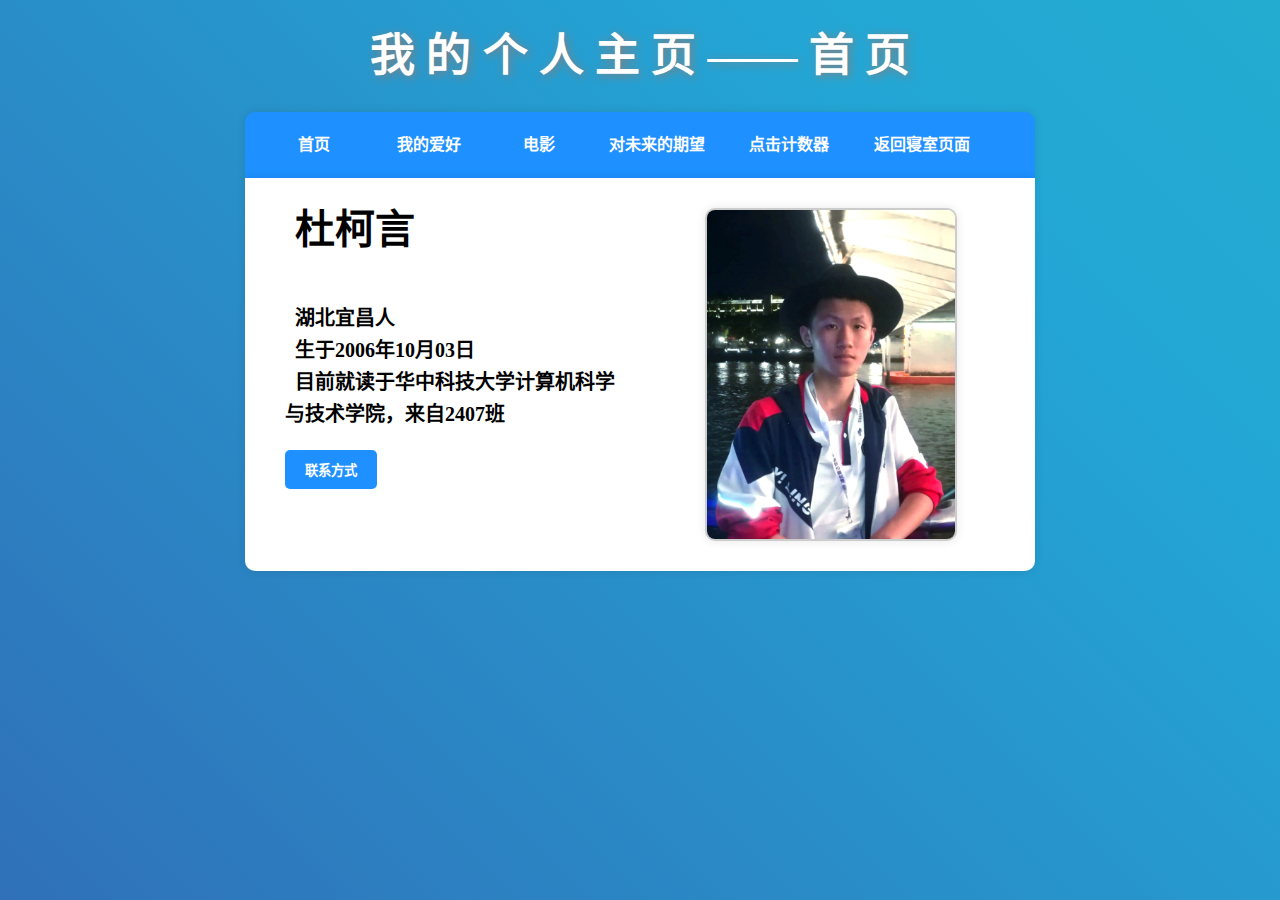
<file: index.html>
<!DOCTYPE html>
<html lang="zh-CN">
<head>
    <meta charset="UTF-8">
    <title>一个自我介绍</title>
</head>
<link rel="stylesheet" href="indexstyle.css">



<body>
<div class="animated-background"></div>

<div>
    <h class="topic">我 的 个 人 主 页 —— 首 页</h>
<div>
<div class="menu">
        <nav>    
			<a href="index.html" class="hrefs">&nbsp;&nbsp;&nbsp;首页&nbsp;&nbsp;&nbsp;</a>
            <a href="hobby.html" class="hrefs">&nbsp;&nbsp;我的爱好&nbsp;&nbsp;</a>
            <a href="movie.html" class="hrefs">&nbsp;&nbsp;电影&nbsp;&nbsp;</a>
			<a href="hope.html" class="hrefs">对未来的期望</a>
            <a href="clickcounter.html" class="hrefs">点击计数器</a>
			<a href="https://electricstick8.github.io/Dorm/" class="hrefs">返回寝室页面</a>
        </nav>
</div>

<div class="container">
	<div class="text">
        <p class="vice_title">&nbsp;杜柯言</p>
        <p class="intro">&nbsp;&nbsp;湖北宜昌人<br>&nbsp;&nbsp;生于2006年10月03日<br>&nbsp;&nbsp;目前就读于华中科技大学计算机科学与技术学院，来自2407班</p>
		<button onclick="showMore1()">联系方式</button>
		
		<div id="more-info1" style="display: none;">
          <h2 ><ul>
            <li class="intro1">QQ：120066033</li>
		    <li class="intro1">邮箱：120066033@qq.com</li>
          </ul></h2>
		</div>

    </div>
	
	<div class="image">
         <img src="个人照片.jpg" alt="我的照片">
    </div>

</div>



<script>
    function showMore1() {
      const moreInfo1 = document.getElementById('more-info1'),moreInfo2 = document.getElementById('more-info2'),moreInfo3 = document.getElementById('more-info3');
      if (moreInfo1.style.display === 'none') {
        moreInfo1.style.display = 'block';
      } else {
        moreInfo1.style.display = 'none';
      }
    }
</script>


</body>
</html>
</file>
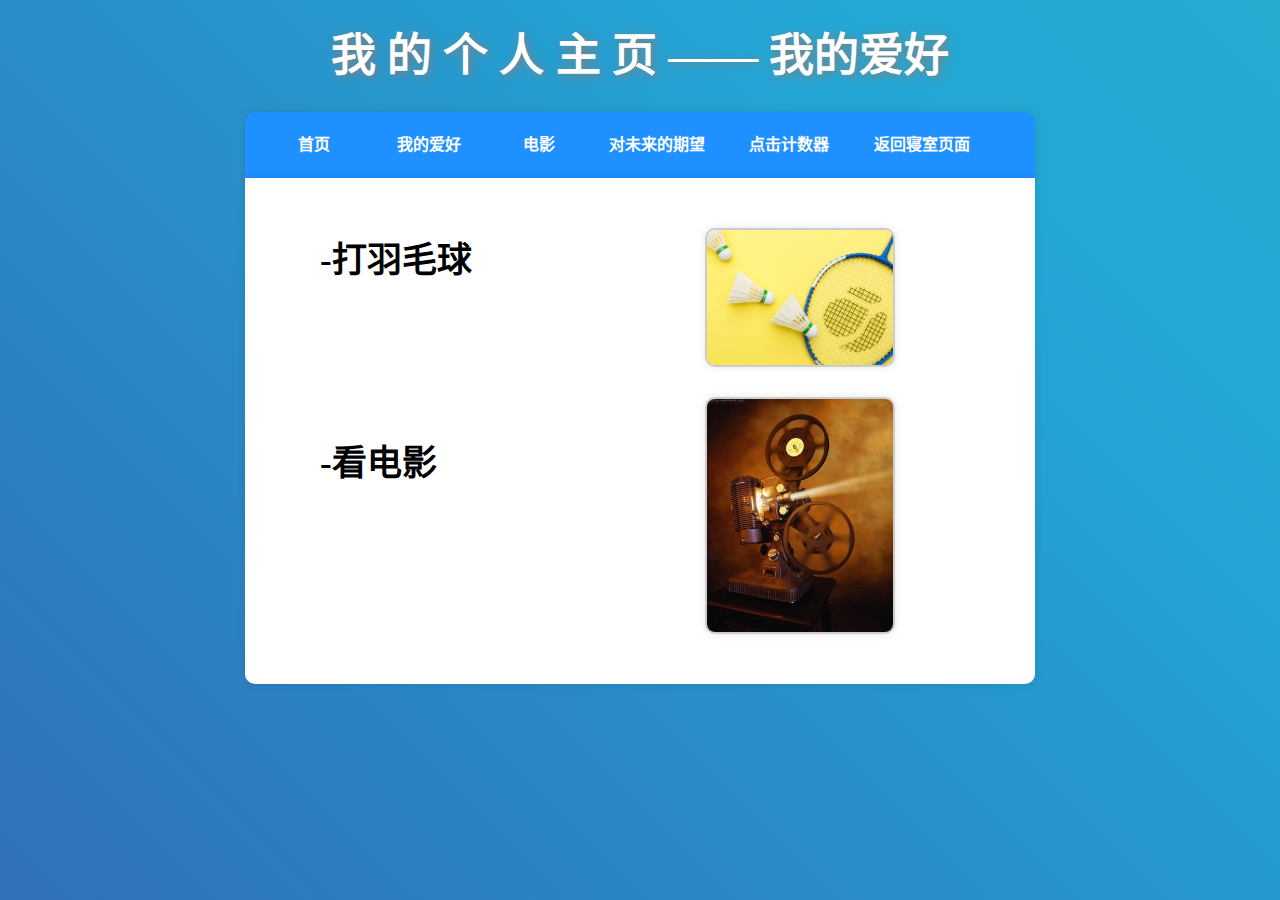
<file: hobby.html>
<!DOCTYPE html>
<html lang="zh-CN">
<head>
    <meta charset="UTF-8">
    <title>一个自我介绍</title>
</head>
<link rel="stylesheet" href="hobbystyle.css">



<body>
<div class="animated-background"></div>

<div>
    <h class="topic">我 的 个 人 主 页 —— 我的爱好</h>
<div>
<div class="menu">
        <nav>    
			<a href="index.html" class="hrefs">&nbsp;&nbsp;&nbsp;首页&nbsp;&nbsp;&nbsp;</a>
            <a href="hobby.html" class="hrefs">&nbsp;&nbsp;我的爱好&nbsp;&nbsp;</a>
            <a href="movie.html" class="hrefs">&nbsp;&nbsp;电影&nbsp;&nbsp;</a>
			<a href="hope.html" class="hrefs">对未来的期望</a>
            <a href="clickcounter.html" class="hrefs">点击计数器</a>
			<a href="https://electricstick8.github.io/Dorm/" class="hrefs">返回寝室页面</a>
        </nav>
</div>

<div class="container">
	<div class="text">
        <p class="intro">&nbsp;&nbsp;&nbsp;&nbsp;-打羽毛球</p>
        <p class="intro"><br><br>&nbsp;&nbsp;&nbsp;&nbsp;-看电影</p>
    </div>
	
	<div class="image">
         <img src="badminton.jpg" alt="打羽毛球">
		 <img src="cinema.jpg" alt="看电影">
    </div>

</div>


</body>
</html>
</file>
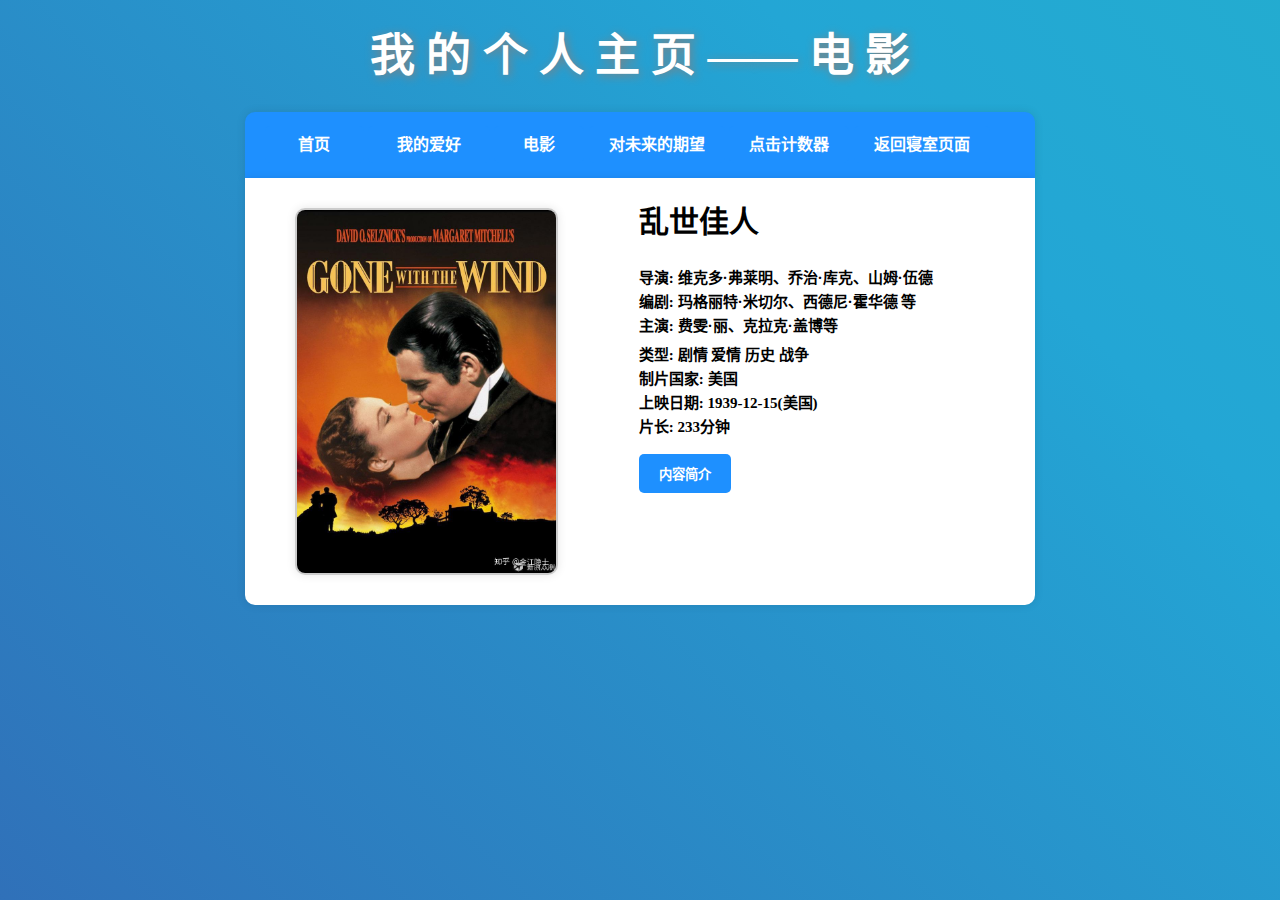
<file: movie.html>
<!DOCTYPE html>
<html lang="zh-CN">
<head>
    <meta charset="UTF-8">
    <title>一个自我介绍</title>
</head>
<link rel="stylesheet" href="moviestyle.css">



<body>
<div class="animated-background"></div>

<div>
    <h class="topic">我 的 个 人 主 页 —— 电 影</h>
<div>
<div class="menu">
        <nav>    
			<a href="index.html" class="hrefs">&nbsp;&nbsp;&nbsp;首页&nbsp;&nbsp;&nbsp;</a>
            <a href="hobby.html" class="hrefs">&nbsp;&nbsp;我的爱好&nbsp;&nbsp;</a>
            <a href="movie.html" class="hrefs">&nbsp;&nbsp;电影&nbsp;&nbsp;</a>
			<a href="hope.html" class="hrefs">对未来的期望</a>
            <a href="clickcounter.html" class="hrefs">点击计数器</a>
			<a href="https://electricstick8.github.io/Dorm/" class="hrefs">返回寝室页面</a>
        </nav>
</div>

<div class="container">
	<div class="image">
         <img src="剧照.jpg" alt="乱世佳人剧照">
    </div>
	
	<div class="text">
        <p class="vice_title">乱世佳人</p>
        <p class="intro">导演: 维克多·弗莱明、乔治·库克、山姆·伍德<br>编剧: 玛格丽特·米切尔、西德尼·霍华德 等<br>主演: 费雯·丽、克拉克·盖博等</p>
		<p class="intro">类型: 剧情 爱情 历史 战争<br>制片国家: 美国<br>上映日期: 1939-12-15(美国)<br>片长: 233分钟</p>
		<button onclick="showMore1()">内容简介</button>

		<div id="more-info1" style="display: none;">
          <h2 >
            <li class="intro1">《乱世佳人》中，斯嘉丽爱着艾希利，忽视了瑞德的深情。南北战争爆发，斯嘉丽历经磨难，顽强生存。战后，她发现瑞德才是真爱，但瑞德因失望而离去。</li>
          </h2>
		</div>

    </div>
	


</div>



<script>
    function showMore1() {
      const moreInfo1 = document.getElementById('more-info1'),moreInfo2 = document.getElementById('more-info2'),moreInfo3 = document.getElementById('more-info3');
      if (moreInfo1.style.display === 'none') {
        moreInfo1.style.display = 'block';
      } else {
        moreInfo1.style.display = 'none';
      }
    }
</script>


</body>
</html>
</file>
<file: indexstyle.css>
body, html {
        height: 100%;
        margin: 0;
        overflow: hidden;
        position: relative;
    }
	
    .animated-background {
      position: absolute;
      top: 0;
      left: 0;
      width: 100%;
      height: 100%;
      background: linear-gradient(45deg, #451A8B, #23A6D5, #23D5AB);
      background-size: 400% 400%;
      animation: gradientAnimation 10s ease infinite;
	  z-index: -100;
    }

    @keyframes gradientAnimation {
      0% { background-position: 0% 50%; }
      50% { background-position: 100% 50%; }
      100% { background-position: 0% 50%; }
    }

	body{
    font-family: Arial, sans-serif;
    line-height: 1.6;
    background-size: 500% 200%;
    animation: gradientAnimation 10s linear infinite;
    }
	
	
/***********************************/
	@keyframes fadeIn {
      from { opacity: 0; }
      to { opacity: 1; }
    }
	
	.topic {
	  display: flex;
      align-items: flex-start;
      justify-content:center;
      margin: 0 auto;
      padding: 20px;
	  animation: fadeIn 0.5s ease-in-out;
	      
	  font-weight: bold;
	  font-size: 45px;
      font-family: ����;
      color: #FFFFFF;
      text-shadow: 2px 2px 10px gray;
    }
	
	.menu {
      display: flex;
      align-items: flex-start;
      max-width: 750px;
      margin: 0 auto;
      padding: 20px;
      background-color: #1E90FF;
      box-shadow: 0 0 10px rgba(0, 0, 0, 0.1);
	  animation: fadeIn 0.5s ease-in-out;
	  border-top-left-radius: 10px;
	  border-top-right-radius: 10px;
    }
    .hrefs{
      background-color: #1E90FF;
      color: #fff;
      border: none;
      padding: 10px 20px;
      cursor: pointer;
      border-radius: 5px;
	  animation: fadeIn 2.5s ease-in-out;
	  text-decoration: none;
      font-weight: bold;
	  font family: ����;
    }
    .hrefs:hover {
      background-color: #0056B3;
    }
	
	
/***********************************/
    .container {
      display: flex;
      align-items: flex-start;
      max-width: 750px;
      margin: 0 auto;
      padding: 20px;
      background-color: #FFFFFF;
      box-shadow: 0 0 10px rgba(0, 0, 0, 0.1);
	  animation: fadeIn 0.5s ease-in-out;
	  border-bottom-left-radius: 10px;
	  border-bottom-right-radius: 10px;
    }
    .text {
      flex: 1.1;
      padding-right: 20px;
	  padding-left: 20px;
    }
    .image {
      flex: 1;
	  padding-left: 60px;
	  animation: fadeIn 1.5s ease-in-out;
    }
    .title {
      font-weight: bold;
      font-size: 30px;
      font-family: ����;
	  animation: fadeIn 1s ease-in-out;
    }
    .vice_title {
      font-weight: bold;
      font-size: 40px;
      font-family: ����;
	  margin-top: 0px;
	  animation: fadeIn 1.5s ease-in-out;
    }
    .intro {
      font-weight: bold;
	  font-size: 20px;
      font-family: ����;
	  animation: fadeIn 2s ease-in-out;
    }
	.intro1 {
      font-weight: bold;
	  font-size: 20px;
      font-family: ����;
	  animation: fadeIn 0.3s ease-in-out;
    }
    img{
      width: 80%;
      height: auto;
      display: block;
      border: 2px solid #ccc;
      border-radius: 10px;
      margin: 10px 0;
      box-shadow: 0 0 10px rgba(0, 0, 0, 0.1);
    }
    button{
      background-color: #1E90FF;
      color: #fff;
      border: none;
      padding: 10px 20px;
      cursor: pointer;
      border-radius: 5px;
	  animation: fadeIn 2.5s ease-in-out;
	  text-decoration: none;
      font-weight: bold;
	  font-family�� ����;
    }
    button:hover {
      background-color: #0056B3;
    }
</file>
<file: hobbystyle.css>
body, html {
        height: 100%;
        margin: 0;
        overflow: hidden;
        position: relative;
    }
	
    .animated-background {
      position: absolute;
      top: 0;
      left: 0;
      width: 100%;
      height: 100%;
      background: linear-gradient(45deg, #451A8B, #23A6D5, #23D5AB);
      background-size: 400% 400%;
      animation: gradientAnimation 10s ease infinite;
	  z-index: -100;
    }

    @keyframes gradientAnimation {
      0% { background-position: 0% 50%; }
      50% { background-position: 100% 50%; }
      100% { background-position: 0% 50%; }
    }

	body{
    font-family: Arial, sans-serif;
    line-height: 1.6;
    background-size: 500% 200%;
    animation: gradientAnimation 10s linear infinite;
    }
	
	
/***********************************/
	@keyframes fadeIn {
      from { opacity: 0; }
      to { opacity: 1; }
    }
	
	.topic {
	  display: flex;
      align-items: flex-start;
      justify-content:center;
      margin: 0 auto;
      padding: 20px;
	  animation: fadeIn 0.5s ease-in-out;
	      
	  font-weight: bold;
	  font-size: 45px;
      font-family: ����;
      color: #FFFFFF;
      text-shadow: 2px 2px 10px gray;
    }
	
	.menu {
      display: flex;
      align-items: flex-start;
      max-width: 750px;
      margin: 0 auto;
      padding: 20px;
      background-color: #1E90FF;
      box-shadow: 0 0 10px rgba(0, 0, 0, 0.1);
	  animation: fadeIn 0.5s ease-in-out;
	  border-top-left-radius: 10px;
	  border-top-right-radius: 10px;
    }
    .hrefs{
      background-color: #1E90FF;
      color: #fff;
      border: none;
      padding: 10px 20px;
      cursor: pointer;
      border-radius: 5px;
	  animation: fadeIn 2.5s ease-in-out;
	  text-decoration: none;
      font-weight: bold;
	  font family: ����;
    }
    .hrefs:hover {
      background-color: #0056B3;
    }
	
	
/***********************************/
    .container {
      display: flex;
      align-items: flex-start;
      max-width: 750px;
      margin: 0 auto;
      padding: 20px;
      background-color: #FFFFFF;
      box-shadow: 0 0 10px rgba(0, 0, 0, 0.1);
	  animation: fadeIn 0.5s ease-in-out;
	  border-bottom-left-radius: 10px;
	  border-bottom-right-radius: 10px;
    }
    .text {
      flex: 1.1;
      padding-right: 20px;
	  padding-left: 20px;
    }
    .image {
      flex: 1;
	  padding-left: 60px;
	  animation: fadeIn 1.5s ease-in-out;
    }

    .intro {
      font-weight: bold;
	  font-size: 35px;
      font-family: ����;
	  animation: fadeIn 2s ease-in-out;
    }
    img{
      width: 60%;
      height: auto;
      display: block;
      border: 2px solid #ccc;
      border-radius: 10px;
      margin: 30px 0;
      box-shadow: 0 0 10px rgba(0, 0, 0, 0.1);
    }
    button{
      background-color: #1E90FF;
      color: #fff;
      border: none;
      padding: 10px 20px;
      cursor: pointer;
      border-radius: 5px;
	  animation: fadeIn 2.5s ease-in-out;
	  text-decoration: none;
      font-weight: bold;
	  font-family�� ����;
    }
    button:hover {
      background-color: #0056B3;
    }
</file>
<file: moviestyle.css>
body, html {
        height: 100%;
        margin: 0;
        overflow: hidden;
        position: relative;
    }
	
    .animated-background {
      position: absolute;
      top: 0;
      left: 0;
      width: 100%;
      height: 100%;
      background: linear-gradient(45deg, #451A8B, #23A6D5, #23D5AB);
      background-size: 400% 400%;
      animation: gradientAnimation 10s ease infinite;
	  z-index: -100;
    }

    @keyframes gradientAnimation {
      0% { background-position: 0% 50%; }
      50% { background-position: 100% 50%; }
      100% { background-position: 0% 50%; }
    }

	body{
    font-family: Arial, sans-serif;
    line-height: 1.6;
    background-size: 500% 200%;
    animation: gradientAnimation 10s linear infinite;
    }
	
	
/***********************************/
	@keyframes fadeIn {
      from { opacity: 0; }
      to { opacity: 1; }
    }
	
	.topic {
	  display: flex;
      align-items: flex-start;
      justify-content:center;
      margin: 0 auto;
      padding: 20px;
	  animation: fadeIn 0.5s ease-in-out;
	      
	  font-weight: bold;
	  font-size: 45px;
      font-family: ����;
      color: #FFFFFF;
      text-shadow: 2px 2px 10px gray;
    }
	
	.menu {
      display: flex;
      align-items: flex-start;
      max-width: 750px;
      margin: 0 auto;
      padding: 20px;
      background-color: #1E90FF;
      box-shadow: 0 0 10px rgba(0, 0, 0, 0.1);
	  animation: fadeIn 0.5s ease-in-out;
	  border-top-left-radius: 10px;
	  border-top-right-radius: 10px;
    }
    .hrefs{
      background-color: #1E90FF;
      color: #fff;
      border: none;
      padding: 10px 20px;
      cursor: pointer;
      border-radius: 5px;
	  animation: fadeIn 2.5s ease-in-out;
	  text-decoration: none;
      font-weight: bold;
	  font family: ����;
    }
    .hrefs:hover {
      background-color: #0056B3;
    }
	
	
/***********************************/
    .container {
      display: flex;
      align-items: flex-start;
      max-width: 750px;
      margin: 0 auto;
      padding: 20px;
      background-color: #FFFFFF;
      box-shadow: 0 0 10px rgba(0, 0, 0, 0.1);
	  animation: fadeIn 0.5s ease-in-out;
	  border-bottom-left-radius: 10px;
	  border-bottom-right-radius: 10px;
    }
    .text {
      flex: 1.1;
      padding-right: 20px;
	  padding-left: 20px;
    }
    .image {
      flex: 1;
	  padding-left: 30px;
	  margin-top: 0px;
	  animation: fadeIn 1.5s ease-in-out;
    }
    .title {
      font-weight: bold;
      font-size: 30px;
      font-family: ����;
	  animation: fadeIn 1s ease-in-out;
    }
    .vice_title {
      font-weight: bold;
      font-size: 30px;
      font-family: ����;
	  margin-top: 0px;
	  animation: fadeIn 1.5s ease-in-out;
    }
    .intro {
      font-weight: bold;
	  font-size: 15px;
      font-family: ����;
	  margin-top: -10px;
	  animation: fadeIn 2s ease-in-out;
    }
	.intro1 {
      font-weight: bold;
	  font-size: 15px;
      font-family: ����;
	  animation: fadeIn 0.3s ease-in-out;
    }
    img{
      width: 80%;
      height: auto;
      display: block;
      border: 2px solid #ccc;
      border-radius: 10px;
      margin: 10px 0;
      box-shadow: 0 0 10px rgba(0, 0, 0, 0.1);
    }
    button{
      background-color: #1E90FF;
      color: #fff;
      border: none;
      padding: 10px 20px;
      cursor: pointer;
      border-radius: 5px;
	  animation: fadeIn 2.5s ease-in-out;
	  text-decoration: none;
      font-weight: bold;
	  font-family�� ����;
    }
    button:hover {
      background-color: #0056B3;
    }
</file>
